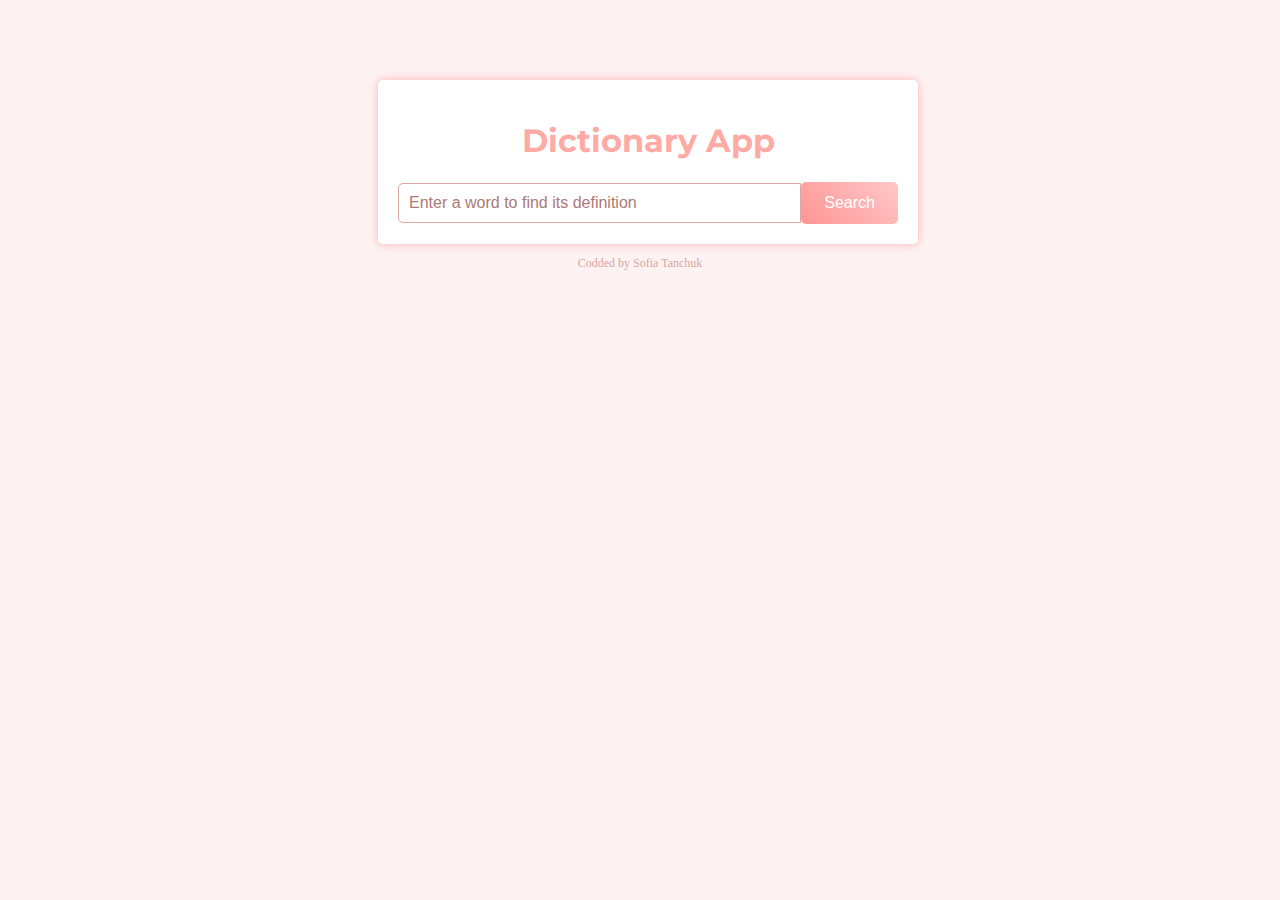
<file: index.html>
<!DOCTYPE html>
<html lang="en">
  <head>
    <meta charset="UTF-8" />
    <meta name="viewport" content="width=device-width, initial-scale=1.0" />
    <title>Dictionary App</title>
    <link rel="stylesheet" href="styles.css" />
    <link rel="preconnect" href="https://fonts.googleapis.com" />
    <link rel="preconnect" href="https://fonts.gstatic.com" crossorigin />
    <link
      href="https://fonts.googleapis.com/css2?family=Lora:ital,wght@0,400;0,600;1,400;1,600&family=Montserrat:wght@300&family=Mulish:wght@300&family=Poppins:wght@300&family=Roboto+Slab&family=Work+Sans:wght@300&display=swap"
      rel="stylesheet"
    />
  </head>
  <body>
    <div class="container">
      <h1>Dictionary App</h1>
      <div class="search-container">
        <input
          class="animated-input"
          type="text"
          id="searchInput"
          placeholder="Enter a word to find its definition"
          oninput="applyItalic(this)"
        />
        <span class="input-line"></span>

        <div class="container-button">
          <button class="search-button" onclick="searchWord()">Search</button>
        </div>
      </div>
      <div id="output" class="definition" style="display: none"></div>
    </div>
    <p class="footer">
      Codded by
      <a href="https://github.com/SofiaDivine" title="My GitHub" target="_blank"
        >Sofia Tanchuk
      </a>
    </p>
    <script>
      const apiKey = "e8c0bec9-9633-4d86-9514-a790dd513bd4";

      const searchInput = document.getElementById("searchInput");
      const output = document.getElementById("output");

      searchInput.addEventListener("keyup", function (event) {
        if (event.key === "Enter") {
          searchWord();
        }
      });

      function searchWord() {
        const input = searchInput.value.toLowerCase();

        if (input === "") {
          output.innerHTML = "";
          output.style.display = "none";
          output.classList.remove("visible");
          return;
        }
        output.classList.remove("visible");
        fetch(
          `https://www.dictionaryapi.com/api/v3/references/collegiate/json/${input}?key=${apiKey}`
        )
          .then((response) => response.json())
          .then((data) => {
            if (data.length === 0) {
              output.innerHTML = `No definitions found for "${input}".`;
            } else {
              output.innerHTML = `<strong>${input}:</strong> ${data[0].shortdef.join(
                ", "
              )}`;
              output.style.display = "block";
              output.classList.add("visible");
            }
          })
          .catch((error) => {
            console.error(error);
            output.innerHTML = "An error occurred while fetching data.";

            setTimeout(() => {
              output.classList.add("visible");
            }, 10);
          });
      }
    </script>
  </body>
</html>
</file>
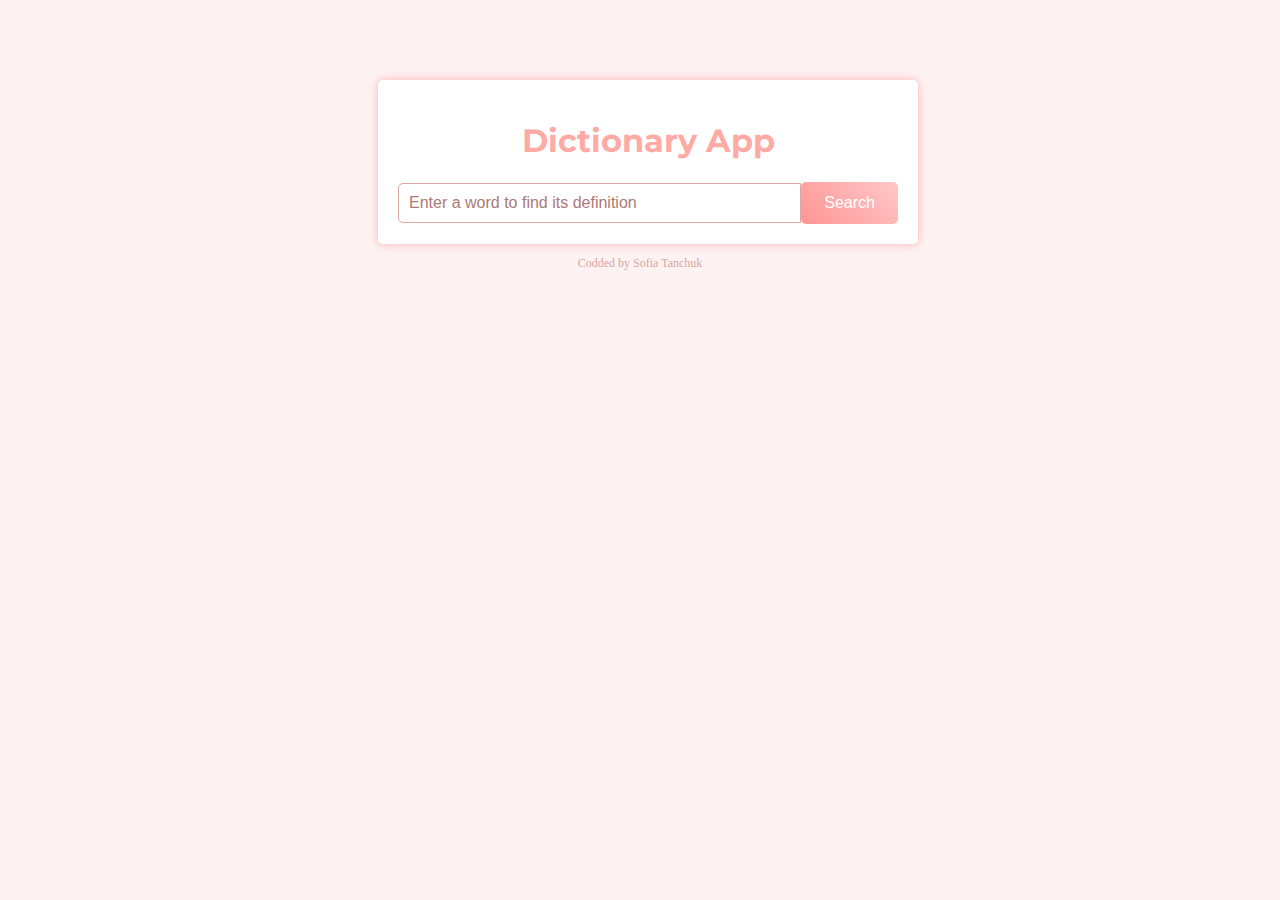
<file: Dictionary App.html>
<!DOCTYPE html>
<html lang="en">
  <head>
    <meta charset="UTF-8" />
    <meta name="viewport" content="width=device-width, initial-scale=1.0" />
    <title>Dictionary App</title>
    <link rel="stylesheet" href="styles.css" />
    <link rel="preconnect" href="https://fonts.googleapis.com" />
    <link rel="preconnect" href="https://fonts.gstatic.com" crossorigin />
    <link
      href="https://fonts.googleapis.com/css2?family=Lora:ital,wght@0,400;0,600;1,400;1,600&family=Montserrat:wght@300&family=Mulish:wght@300&family=Poppins:wght@300&family=Roboto+Slab&family=Work+Sans:wght@300&display=swap"
      rel="stylesheet"
    />
  </head>
  <body>
    <div class="container">
      <h1>Dictionary App</h1>
      <div class="search-container">
        <input
          class="animated-input"
          type="text"
          id="searchInput"
          placeholder="Enter a word to find its definition"
          oninput="applyItalic(this)"
        />
        <span class="input-line"></span>

        <div class="container-button">
          <button class="search-button" onclick="searchWord()">Search</button>
        </div>
      </div>
      <div id="output" class="definition" style="display: none"></div>
    </div>
    <p class="footer">
      Codded by
      <a href="https://github.com/SofiaDivine" title="My GitHub" target="_blank"
        >Sofia Tanchuk
      </a>
    </p>
    <script>
      const apiKey = "e8c0bec9-9633-4d86-9514-a790dd513bd4";

      const searchInput = document.getElementById("searchInput");
      const output = document.getElementById("output");

      searchInput.addEventListener("keyup", function (event) {
        if (event.key === "Enter") {
          searchWord();
        }
      });

      function searchWord() {
        const input = searchInput.value.toLowerCase();

        if (input === "") {
          output.innerHTML = ""; // Clear the output
          output.style.display = "none";
          output.classList.remove("visible"); // Hide the definition container
          return;
        }
        output.classList.remove("visible");
        fetch(
          `https://www.dictionaryapi.com/api/v3/references/collegiate/json/${input}?key=${apiKey}`
        )
          .then((response) => response.json())
          .then((data) => {
            if (data.length === 0) {
              output.innerHTML = `No definitions found for "${input}".`;
            } else {
              // Display the first definition found
              output.innerHTML = `<strong>${input}:</strong> ${data[0].shortdef.join(
                ", "
              )}`;
              output.style.display = "block";
              output.classList.add("visible");
              // Show the definition container
            }
          })
          .catch((error) => {
            console.error(error);
            output.innerHTML = "An error occurred while fetching data.";

            // Use setTimeout to add the 'visible' class with a slight delay for the transition
            setTimeout(() => {
              output.classList.add("visible"); // Show the definition container with the error message
            }, 10);
          });
      }
    </script>
  </body>
</html>
</file>
<file: styles.css>
body {
  background-color: #f7b9b931;
  margin: 0;
  padding: 0;
}

.container {
  display: block;
  margin-top: 80px;
  max-width: 500px;
  margin-left: 378px;
  padding: 20px;
  background-color: #fff;
  border-radius: 5px;
  box-shadow: 0 0 10px rgba(255, 83, 83, 0.4);
}

h1 {
  font-family: "Montserrat", sans-serif;
  text-align: center;
  color: #ffaaa5;
}

.search-container {
  display: flex;
  justify-content: center;
  align-items: center;
  margin-top: 20px;
}
::placeholder {
  color: #a16663;
  opacity: 0.87;
}
input[type="text"] {
  font-family: "Montserrat Regular", sans-serif;
  flex-grow: 1;
  padding: 10px;
  font-size: 16px;
  color: #a16663;
  border: 1px solid #dba8a5;
  border-radius: 5px 0 0 5px;
}

button {
  font-family: "Montserrat Regular", sans-serif;
  padding: 10px 20px;
  font-size: 16px;
  color: #fff;
  border: none;
  border-radius: 0 5px 5px 0;
  cursor: pointer;
}
.definition {
  display: none;
  padding: 10px;
  border: 2px solid #ffaaa5;
  border-radius: 5px;
  margin-top: 10px;
  background-color: #fff;
  text-align: center;
  opacity: 0;
  transition: opacity 0.3s ease;
}

.definition.visible {
  color: #a16663;
  font-family: "Lora", sans-serif;
  display: block;
  opacity: 1;
}

@media (max-width: 768px) {
  .container {
    max-width: 100%;
  }
}

.animated-input {
  width: 100%;
  padding: 10px;
  border: none;
  border-bottom: 2px solid #d9a6a3;
  outline: none;
  background-color: transparent;
  color: #d9a6a3;
  transition: border-color 0.3s;
  position: relative;
}

.input-line {
  position: absolute;
  bottom: 0;
  left: 0;
  width: 0;
  height: 2px;
  background-color: #ffaaa5;
  transition: width 0.3s;
}

.animated-input:focus {
  border-color: #ffaaa5;
}

.animated-input:focus + .input-line {
  width: 100%;
}

.search-button {
  padding: 12px 23px;
  font-size: 16px;
  color: #fff;
  border: none;
  border-radius: 5px;
  cursor: pointer;
  background: linear-gradient(45deg, #ff8585, #ffebeb);
  background-size: 200% 200%;
  transition: background-position 0.3s, color 0.3s;
}

.search-button:hover {
  background-position: left center;
  color: #fff;
  animation: bubble 3s ease infinite;
}

@keyframes bubble {
  0% {
    transform: scale(1);
  }
  50% {
    transform: scale(1.1);
  }
  100% {
    transform: scale(1);
  }
}

.container-button {
  display: flex;
  justify-content: center;
  align-items: center;
}
.footer {
  color: #d9a6a3;
  display: block;
  font-weight: 100;
  text-align: center;
  font-size: 12px;
}
a {
  text-decoration: none;
  cursor: pointer;
  color: #d9a6a3;
}
a:hover {
  text-decoration: underline;
  color: #ffaaa5;
}
@media (max-width: 768px) {
  .container {
    margin: 0 auto;
    padding: 10px;
    max-width: 100%;
    display: flex;
    flex-direction: column;
    align-items: center;
    justify-content: center;
    height: 100vh;
  }

  h1 {
    margin: 0;
  }

  .search-container {
    display: flex;
    flex-direction: row;
    width: 100%;
    max-width: 500px;
  }

  input[type="text"] {
    flex: 1;
    padding: 10px;
    font-size: 16px;
    color: #a16663;
    border: 1px solid #dba8a5;
    border-radius: 5px 0 0 5px;
  }

  button {
    flex: 0;
    padding: 12px 20px;
    font-size: 16px;
    color: #fff;
    border: none;
    border-radius: 0 5px 5px 0;
    cursor: pointer;
    background: linear-gradient(45deg, #ff8585, #ffebeb);
    background-size: 200% 200%;
    transition: background-position 0.3s, color 0.3s;
  }

  button:hover {
    background-position: left center;
    color: #fff;
    animation: bubble 3s ease infinite;
  }
}
</file>
